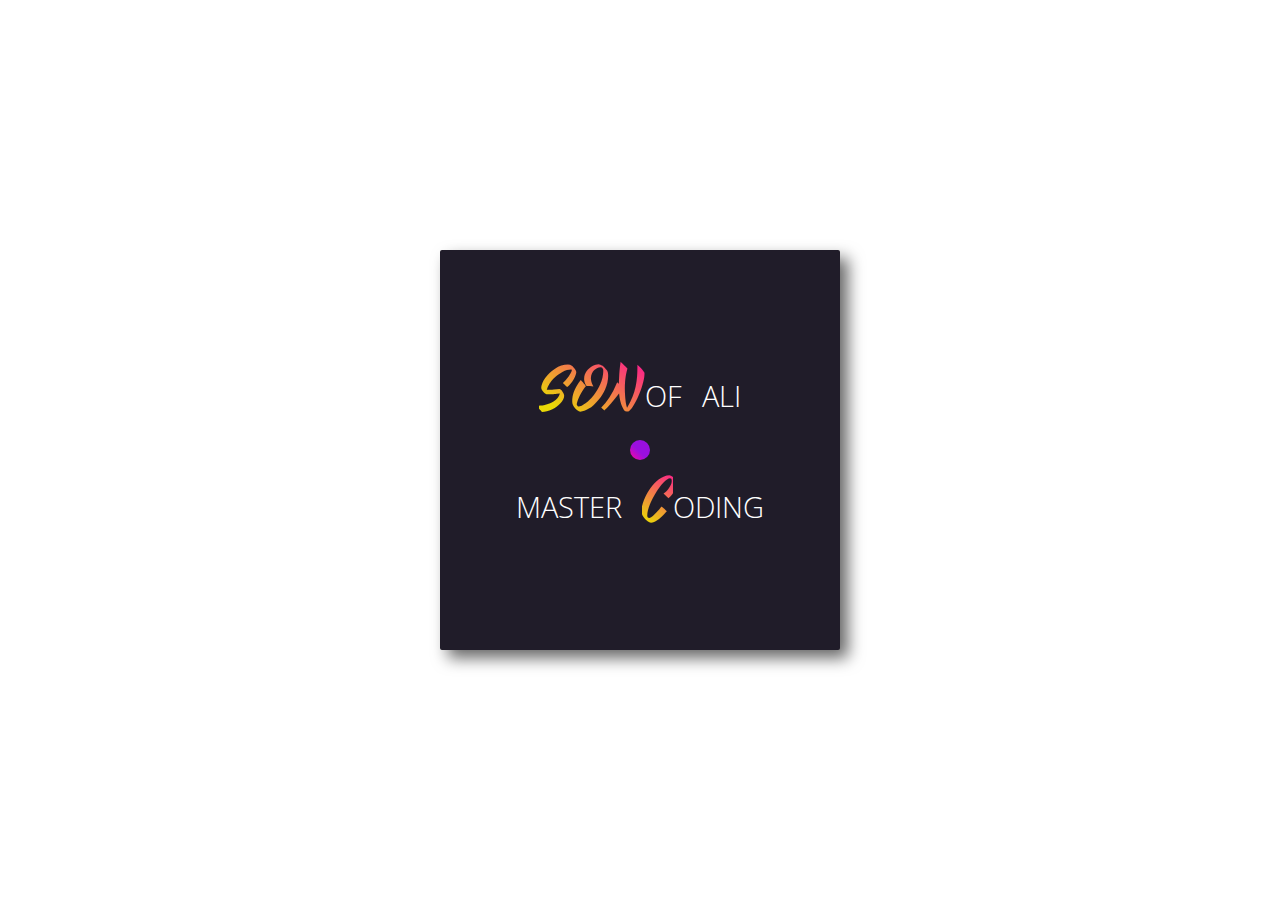
<file: aboutus.html>
<!DOCTYPE html>
<div class="frame">
	<div class="circle"></div>
	<div class="line left"></div>
	<div class="line right"></div>
	<div class="bracket left"></div>
	<div class="bracket right"></div>
	<div class="small top"><span class="first-letter">Son</span>OF Ali</div>
	<div class="big">bnyamin</div>
	<div class="small bottom">Master <span class="first-letter">c</span>oding</div>
	<div class="hide top"></div>
	<div class="hide bottom"></div>
</div>

<STYLE TYPE='text/css'>
		@import url(https://fonts.googleapis.com/css?family=Open+Sans:800,300);
@import url('https://fonts.googleapis.com/css?family=Yesteryear');
$lines-color : fade-out(#fff, .3);

body {
	background: #643a7a;
}

.frame {
  position: absolute;
  top: 50%;
  left: 50%;
  width: 400px;
  height: 400px;
  margin-top: -200px;
  margin-left: -200px;
  border-radius: 2px;
  box-shadow: .5rem .5rem 1rem rgba(0, 0, 0, 0.6);
  overflow: hidden;
  background: #201c29;
  color: #fff;
  font-family: 'Open Sans', Helvetica, sans-serif;
  -webkit-font-smoothing: antialiased;
  -moz-osx-font-smoothing: grayscale;
}

.circle {
  position: absolute;
  z-index: 10;
  height: 20px;
  width: 20px;
  top: 50%;
  left: 50%;
	transform: translate(-50%, -50%);
  background-image: linear-gradient(45deg, #ff049f, #9a0fe0 45%);
  border-radius: 50%;
          animation: circle 1s ease-in-out;
          animation-fill-mode: forwards;
}

.line {
  position: absolute;
  z-index: 10;
  width: 150px;
  height: 1px;
  top: 198px;
  transform: scaleX(0);
}

.line.left {
  left: 50px;
  transform-origin: 100% 50%;
  animation: lines 1s ease-in-out 0.8s, line-left 1s steps(1) 0.8s;
	background: $lines-color;
}

.line.right {
  right: 50px;
	background: $lines-color;
  transform-origin: 0% 50%;
  animation: lines 1s ease-in-out 0.8s, line-right 1s steps(1) 0.8s;
}

.bracket {
  position: absolute;
  z-index: 10;
  height: 130px;
  width: 1px;
  top: 137px;
  background: $lines-color;
  animation: bracket .4s ease-out 1.7s;
  animation-fill-mode: both;
}

.bracket:before, .bracket:after {
  position: absolute;
  display: block;
  content: '';
  width: 25px;
  height: 1px;
}

.bracket.right:before, .bracket.right:after {
  background: $lines-color;
}

.bracket.left {
  left: 50px;
}

.bracket.left:before {
  top: 0;
  left: 0;
  transform-origin: 0% 50%;
  animation: bracket-line .2s ease-out 2.1s;
  animation-fill-mode: both;
}

.bracket.left:after {
  bottom: 0;
  left: 0;
  transform-origin: 0% 50%;
  animation: bracket-line .2s ease-out 2.1s;
  animation-fill-mode: both;
}

.bracket.left:before, .bracket.left:after {
	background: $lines-color;
}

.bracket.right {
  right: 50px;
}

.bracket.right:before {
  top: 0;
  right: 0;
          transform-origin: 100% 50%;
          animation: bracket-line .2s ease-out 2.1s;
          animation-fill-mode: both;
}

.bracket.right:after {
  bottom: 0;
  right: 0;
          transform-origin: 100% 50%;
          animation: bracket-line .2s ease-out 2.1s;
          animation-fill-mode: both;
}

.big {
  position: absolute;
  z-index: 5;
  top: 173px;
  width: 400px;
  text-align: center;
  font-size: 5rem;
	letter-spacing: 2px;
  color: #fff;
  line-height: 50px;
	font-family: "yesteryear", cursive;
  background-image: linear-gradient(33deg, #9a0fe0 25%, #ff049f);
  -webkit-text-fill-color: transparent;
  background-clip: text;
  transition: 0.2s ease-in;
}

.hide {
  position: absolute;
  z-index: 7;
  width: 400px;
  height: 50px;
  background: #201c29;
  left: 0;
          animation: reveal .4s ease-out 1.7s;
          animation-fill-mode: both;
}

.hide.top {
  bottom: 49%;
          transform-origin: 50% 0%;
}

.hide.bottom {
  top: 49%;
          transform-origin: 50% 100%;
}

.small {
  position: absolute;
  z-index: 10;
  width: 400px;
  text-align: center;
  left: 0;
  font-weight: 300;
  font-size: 1.8rem;
  color: #FFFFFF;
  line-height: 30px;
	word-spacing: .7rem;
  text-transform: uppercase;
}

.first-letter {
	font-family: yesteryear, cursive;
	font-size: 3.5rem;
  background-image: linear-gradient(33deg, #e9d807 25%, #ff049f);
  -webkit-text-fill-color: transparent;
  background-clip: text;
}

.small.top {
  top: 8rem;
          animation: small-top .5s ease-out 2.2s;
          animation-fill-mode: both;
}
.small.bottom {
  bottom: 8rem;
          animation: small-bottom .5s ease-out 2.2s;
          animation-fill-mode: both;
}

@keyframes circle {
  0% {
            transform: scale(1);
  }
  50% {
            transform: scale(1.1);
  }
  90%, 100% {
            transform: scale(0);
  }
}

@keyframes lines {
  0% {
            transform: scaleX(0);
  }
  50% {
            transform: scaleX(1);
  }
  100% {
            transform: scaleX(0);
  }
}

@keyframes line-left {
  0% {
            transform-origin: 100% 50%;
  }
  50%, 100% {
            transform-origin: 0% 50%;
  }
}

@keyframes line-right {
  0% {
            transform-origin: 0% 50%;
  }
  50%, 100% {
            transform-origin: 100% 50%;
  }
}

@keyframes bracket {
  0% {
            transform: scaleY(0);
  }
  100% {
            transform: scaleY(1);
  }
}

@keyframes bracket-line {
  0% {
            transform: scaleX(0);
  }
  100% {
            transform: scaleX(1);
  }
}

@keyframes reveal {
  0% {
            transform: scaleY(1);
  }
  100% {
            transform: scaleY(0);
  }
}
@keyframes small-top {
  0% {
            transform: translateX(-20px);
    opacity: 0;
  }
  100% {
            transform: translateX(0);
    opacity: 1;
  }
}

@keyframes small-bottom {
  0% {
            transform: translateX(20px);
    opacity: 0;
  }
  100% {
            transform: translateX(0);
    opacity: 1;
  }
}
</style>
    
</script>


</html>
</file>
